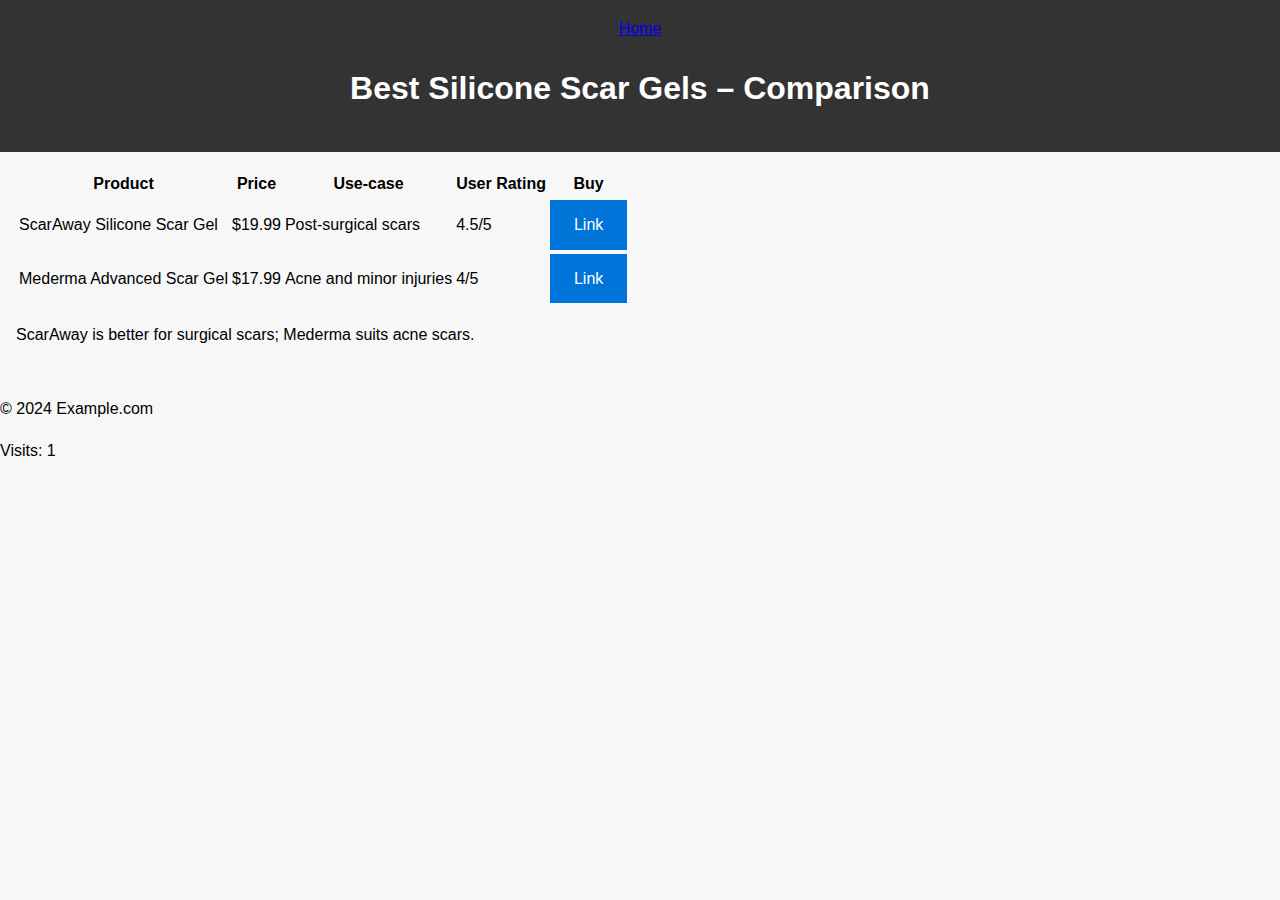
<file: compare/scar-gels.html>
<!DOCTYPE html>
<html lang="en">
<head>
  <meta charset="UTF-8">
  <meta name="viewport" content="width=device-width, initial-scale=1.0">
  <title>Best Silicone Scar Gels – Comparison</title>
  <link rel="stylesheet" href="../style.css" />
</head>
<body>
  <header>
    <nav><a href="../index.html">Home</a></nav>
    <h1>Best Silicone Scar Gels – Comparison</h1>
  </header>
  <main class="container">
    <table>
      <thead>
        <tr>
          <th>Product</th>
          <th>Price</th>
          <th>Use-case</th>
          <th>User Rating</th>
          <th>Buy</th>
        </tr>
      </thead>
      <tbody>
        <tr>
          <td>ScarAway Silicone Scar Gel</td>
          <td>$19.99</td>
          <td>Post-surgical scars</td>
          <td>4.5/5</td>
          <td><a class="buy" href="https://www.amazon.com/dp/B001AJ5H0M?tag=myID&utm_source=chatgpt.com">Link</a></td>
        </tr>
        <tr>
          <td>Mederma Advanced Scar Gel</td>
          <td>$17.99</td>
          <td>Acne and minor injuries</td>
          <td>4/5</td>
          <td><a class="buy" href="https://example.com/mederma?tag=myID&utm_source=chatgpt.com">Link</a></td>
        </tr>
      </tbody>
    </table>
    <p>ScarAway is better for surgical scars; Mederma suits acne scars.</p>
  </main>
  <footer>
    <p>&copy; 2024 Example.com</p>
    <p id="visit-count"></p>
  </footer>
  <script src="../tracking.js"></script>
</body>
</html>
</file>
<file: style.css>
body {
  font-family: Arial, sans-serif;
  margin: 0;
  padding: 0;
  background: #f7f7f7;
  line-height: 1.6;
}

header {
  background: #333;
  color: #fff;
  padding: 1rem;
  text-align: center;
}

main {
  padding: 1rem;
}

.product-grid {
  display: grid;
  grid-template-columns: repeat(auto-fill, minmax(200px, 1fr));
  gap: 1rem;
}

.product-item a {
  display: block;
  padding: 1rem;
  background: #fff;
  border: 1px solid #ddd;
  text-align: center;
  text-decoration: none;
  color: #333;
}

.product-item a:hover {
  background: #eee;
}

.buy {
  display: inline-block;
  padding: 0.75rem 1.5rem;
  background: #0074D9;
  color: #fff;
  border: none;
  text-decoration: none;
  font-size: 1rem;
  cursor: pointer;
}

@media (max-width: 600px) {
  .product-grid {
    grid-template-columns: 1fr;
  }
}
</file>
